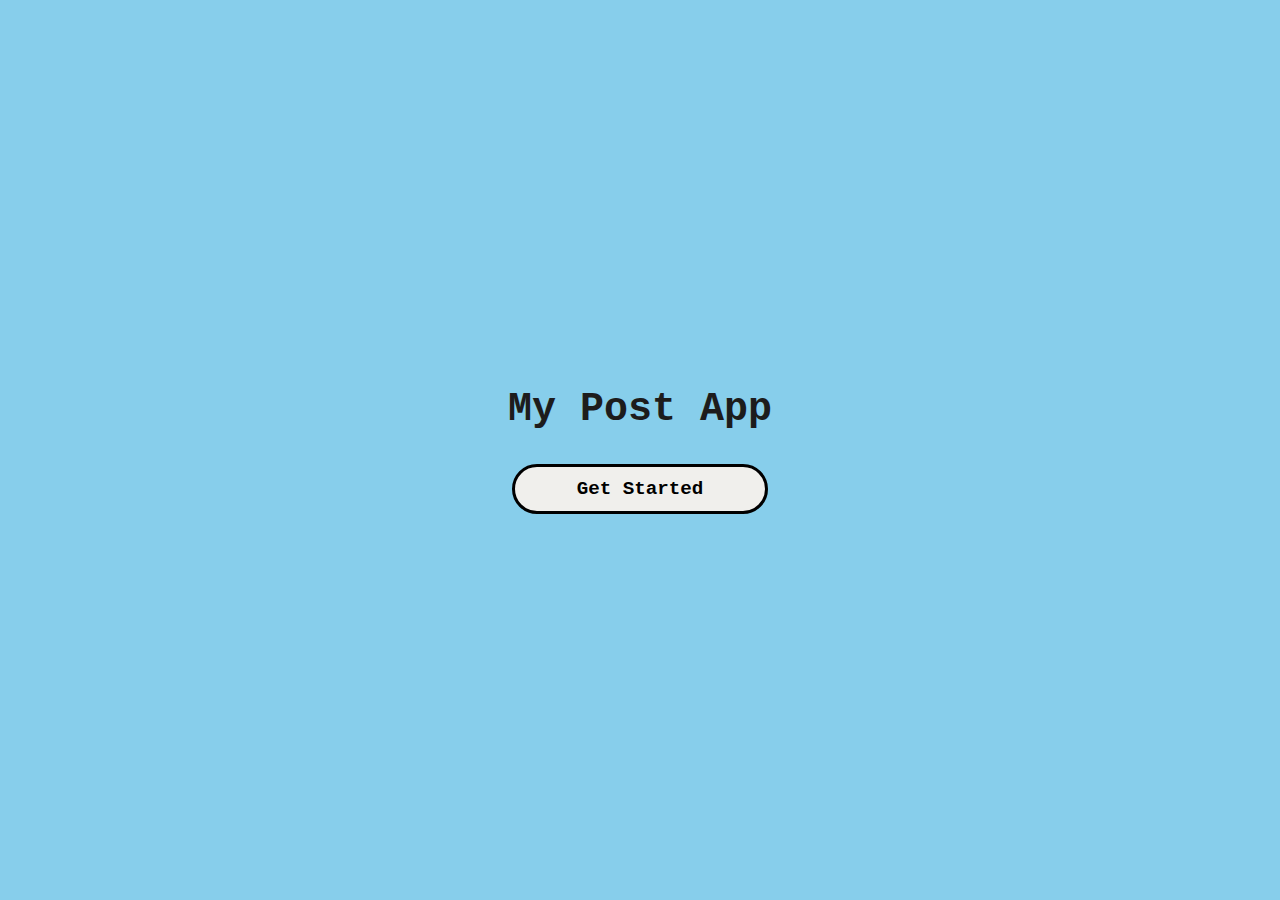
<file: index.html>
<!DOCTYPE html>
<html lang="en">
<head>
      <meta charset="UTF-8">
      <meta name="viewport" content="width=device-width, initial-scale=1.0">
      <title>Index</title>
      <style>
            *{
                  padding: 0;
                  margin: 0;
                  box-sizing: border-box;
            }
            #container{
                  width: 100%;
                  height: 100vh;
                  box-sizing: border-box;
                  background-color: skyblue;
                  display: flex;
                  flex-direction: column;
                  justify-content: center;
                  gap: 2rem;
                  align-items: center;
                  color: rgb(29, 28, 28);
                  font-family: 'Courier New', Courier, monospace;
            }
            h1{
                  font-size: 2.5rem;
            }
            #started {
                  width: 20%;
                  height: 50px;
                  border-radius: 2rem;
                  border: 3px solid rgb(0, 0, 0);
                  outline: none;
                  background-color: rgb(240, 239, 236);
                  font-size: 1.2rem;
                  font-family: 'Courier New', Courier, monospace;
                  font-weight: 700;
                  cursor: pointer;
            }
      </style>
</head>
<body>
      <div id="container">
            <h1>My Post App</h1>
            <button id="started" > Get Started </button>
      </div>
      
      <script>
            let container = document.getElementById('container');
            let started = document.getElementById('started');
            started && started.addEventListener('click', function(){
            setTimeout(()=>{
               window.location.href = "./Login-form/login.html"
            }, 1000)
      })
      </script>
      
</body>
</html>
</file>
